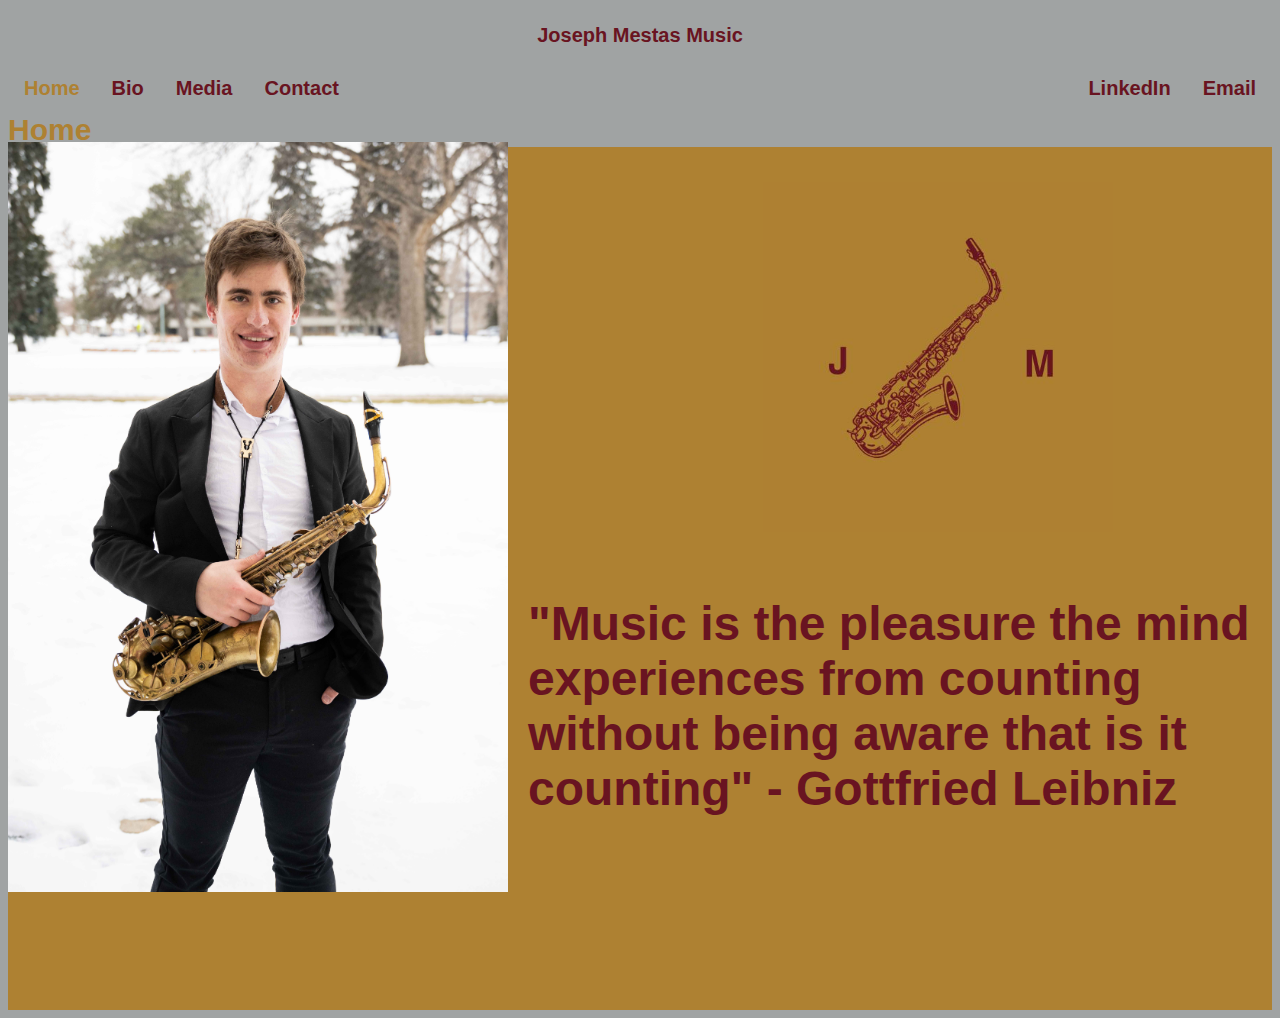
<file: index.html>
<!DOCTYPE html>
<html lang="en">
 <head>
  <meta charset="UTF-8">
  <meta name="viewport" content="width=device-width, initial-scale=1.0">
  <title>Home - Joseph Mestas Music</title>
  <link rel="stylesheet" href="style.css">
 </head>
  <body>
   <header class="website-header">Joseph Mestas Music</header>
   <div class="topnav">
    <a href="home.html"><FONT COLOR="#ae8132">Home</a>
    <a href="bio.html">Bio</a>
    <a href="media.html">Media</a>
    <a href="contact.html">Contact</a>
    <a href="mailto:josephmestas66@gmail.com" style="float:right">Email</a>
    <a href="https://www.linkedin.com/in/joseph-mestas/" style="float:right">LinkedIn</a>
   </div>
   <div>
   </div
    <main>
     <section class="home">
      <h1 class="title">Home</h1>
      <div class="grid-container-home">
       <img id="logo" class="image" src="logo.jpg"/>
       <img id="headshot" class="image" src="Headshot.jpg"/>
       <content id="quote">"Music is the pleasure the mind experiences from counting without being aware that is it counting" - Gottfried Leibniz </content>
      </div>
     </section>
    </main>
  </body>
</html>
</file>
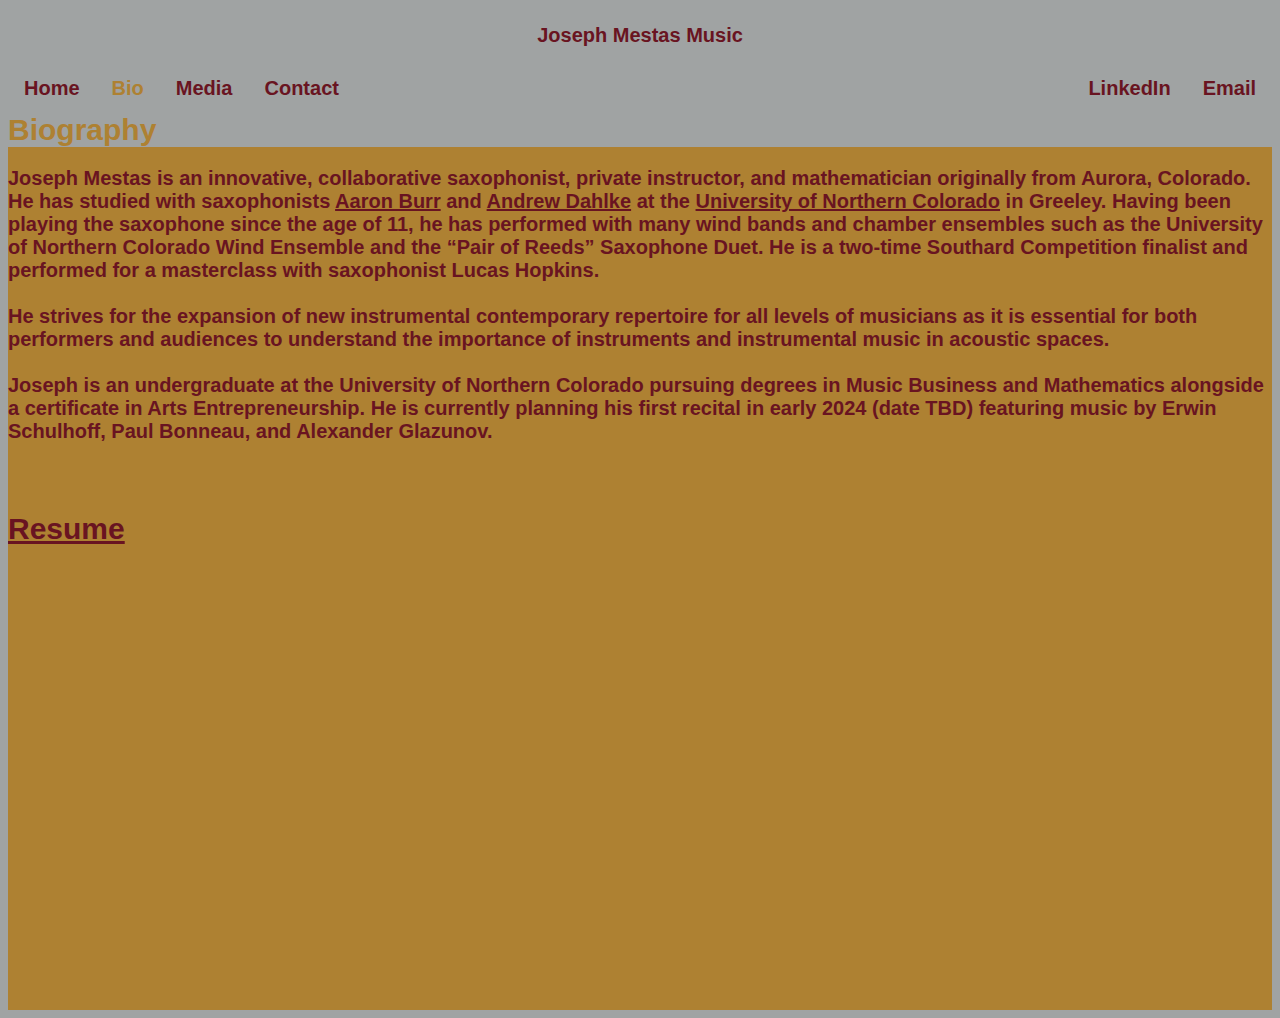
<file: bio.html>
<!DOCTYPE html>
<html lang="en">
 <head>
  <meta charset="UTF-8">
  <meta name="viewport" content="width=device-width, initial-scale=1.0">
  <title>Bio - Joseph Mestas Music</title>
  <link rel="stylesheet" href="style.css">
 </head>
  <body>
   <header class="website-header">Joseph Mestas Music</header>
   <div class="topnav">
    <a href="home.html">Home</a>
    <a href="bio.html"><FONT COLOR="#ae8132">Bio</a>
    <a href="media.html">Media</a>
    <a href="contact.html">Contact</a>
    <a href="mailto:josephmestas66@gmail.com" style="float:right">Email</a>
    <a href="https://www.linkedin.com/in/joseph-mestas/" style="float:right">LinkedIn</a>
   </div>
    <main>
     <section id="bio">
       <h1 class="title">Biography</h1>
       <content id="bio-content">Joseph Mestas is an innovative, collaborative saxophonist, private instructor, and mathematician originally from Aurora, Colorado. He has studied with saxophonists <a href="https://www.aaronburrsaxophone.com/" class="hl"> Aaron Burr</a> and <a href="https://www.andrewdahlke.com/" class="hl"> Andrew Dahlke</a> at the <a href="https://arts.unco.edu/" class="hl"> University of Northern Colorado</a> in Greeley. Having been playing the saxophone since the age of 11, he has performed with many wind bands and chamber ensembles such as the University of Northern Colorado Wind Ensemble and the “Pair of Reeds” Saxophone Duet. He is a two-time Southard Competition finalist and performed for a masterclass with saxophonist Lucas Hopkins.<br><br>He strives for the expansion of new instrumental contemporary repertoire for all levels of musicians as it is essential for both performers and audiences to understand the importance of instruments and instrumental music in acoustic spaces.<br><br>Joseph is an undergraduate at the University of Northern Colorado pursuing degrees in Music Business and Mathematics alongside a certificate in Arts Entrepreneurship. He is currently planning his first recital in early 2024 (date TBD) featuring music by Erwin Schulhoff, Paul Bonneau, and Alexander Glazunov.<br><br><br><br><a href="resume.pdf" download style="font-size:30px;float:center;" id="bio-content">Resume</a></content>
     </section>
    </main>
  </body>
</html>
</file>
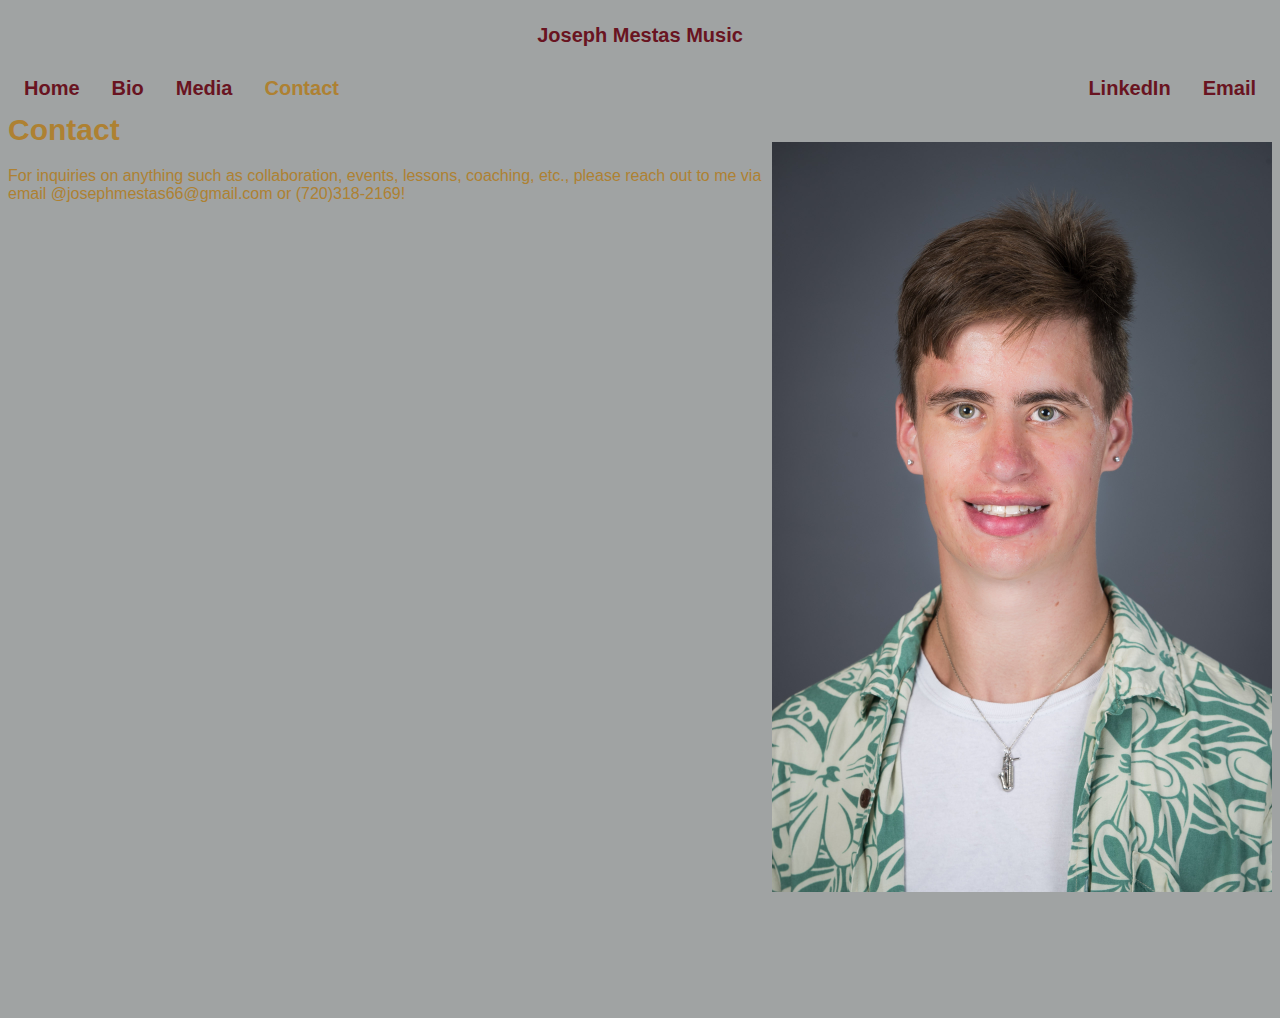
<file: contact.html>
<!DOCTYPE html>
<html lang="en">
 <head>
  <meta charset="UTF-8">
  <meta name="viewport" content="width=device-width, initial-scale=1.0">
  <title>Contact - Joseph Mestas Music</title>
  <link rel="stylesheet" href="style.css">
 </head>
  <body>
   <header class="website-header">Joseph Mestas Music</header>
   <div class="topnav">
    <a href="home.html">Home</a>
    <a href="bio.html">Bio</a>
    <a href="media.html">Media</a>
    <a href="contact.html"><FONT COLOR="#ae8132">Contact</a>
    <a href="mailto:josephmestas66@gmail.com" style="float:right">Email</a>
    <a href="https://www.linkedin.com/in/joseph-mestas/" style="float:right">LinkedIn</a>
   </div>
    <main>
     <section id="contact" style="height:99.7vh;">
      <h1 class="title">Contact</h1>
       <img class="image" id="contact-headshot" src="pro-headshot.jpg" style="float:right;height:750px;width:500px;margin-top:-25px;margin-bottom:-12px;/>
       <content id="contact-info" style="font-size:20px;background-color:#ae8132;color:#691421;font-weight:bold;">For inquiries on anything such as collaboration, events, lessons, coaching, etc., please reach out to me via email @josephmestas66@gmail.com or (720)318-2169!</content>
     </section>
    </main>
  </body>
</html>
</file>
<file: style.css>
*{
font-family: "Helvetica";
background-color: #a0a3a3;
}

/*Top Navigation*/
.topnav {
background: #a0a3a3;
overflow: hidden;
}

.topnav a {
float: left;
color: #691421;
padding: 14px 16px;
text-decoration: none;
font-size: 20px;
font-weight: bold;
}

.topnav a:hover {
background-color: #ae8132;
}

/*Classes*/
.website-header {
color: #691421;
text-align: center;
padding: 16px;
font-size: 20px;
font-weight: bolder;
}

.title {
font-size: 30px;  
font-weight 800;
font-color: #f2f2f2;
margin-top: -1px;
}

.hl {
background-color: #ae8132;
color: #691421;
}

.grid-container-home {
display: grid;
background-color: #ae8132; 
scroll-margin-bottom: 10px;
}

.home {
height: 99.7vh;
background: #ae8132;
}


/*IDs*/
#headshot {
display: grid;
grid-column-start: 1;
grid-column-end: 2;
grid-row-start: 1;
grid-row-end: 8;
height: 750px;
width: 500px;
margin-top: -25px;
margin-bottom: -12px;
}

#quote {
display: grid;
grid-column-start: 4;
grid-column-end: 6;
grid-row-start: 3;
grid-row-end: 7;
color: #691421;
font-weight: bold;
font-size: 48px;
background: #ae8132;
margin-left: 20px;
}

#logo {
display: grid;
grid-column-start: 4;
grid-column-end: 5;
grid-row-start: 1;
grid-row-end: 2;
margin-left: 255px;
margin-top: 15px;
height: 350px;
}

#bio {
height: 99.7vh;
background: #ae8132;
}

#bio-content {
font-size: 20px;
background-color: #ae8132;
color: #691421;
font-weight: bold;
}

#media-content {
font-size: 20px;
color: #691421;
font-weight: bold;

footer {
line-height: 20px;
text-align: center;
justify-content: center;
}
</file>
